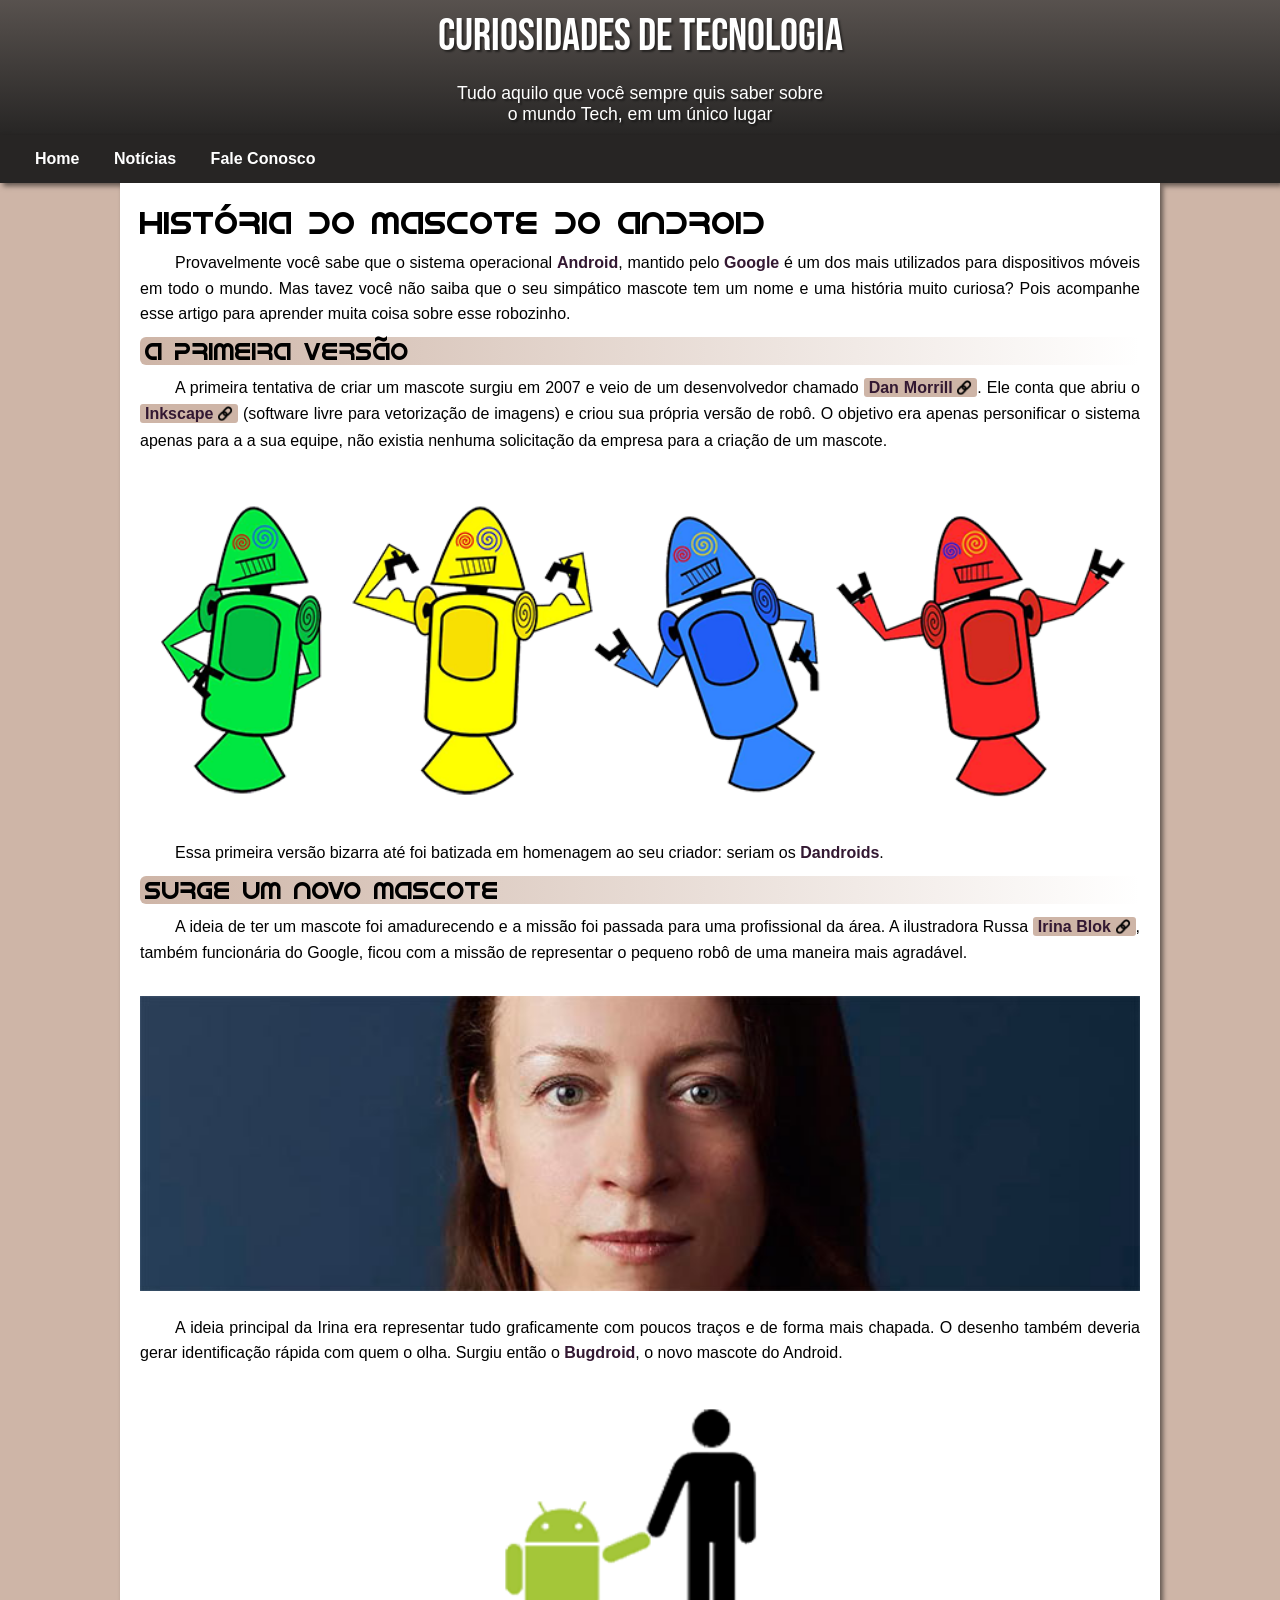
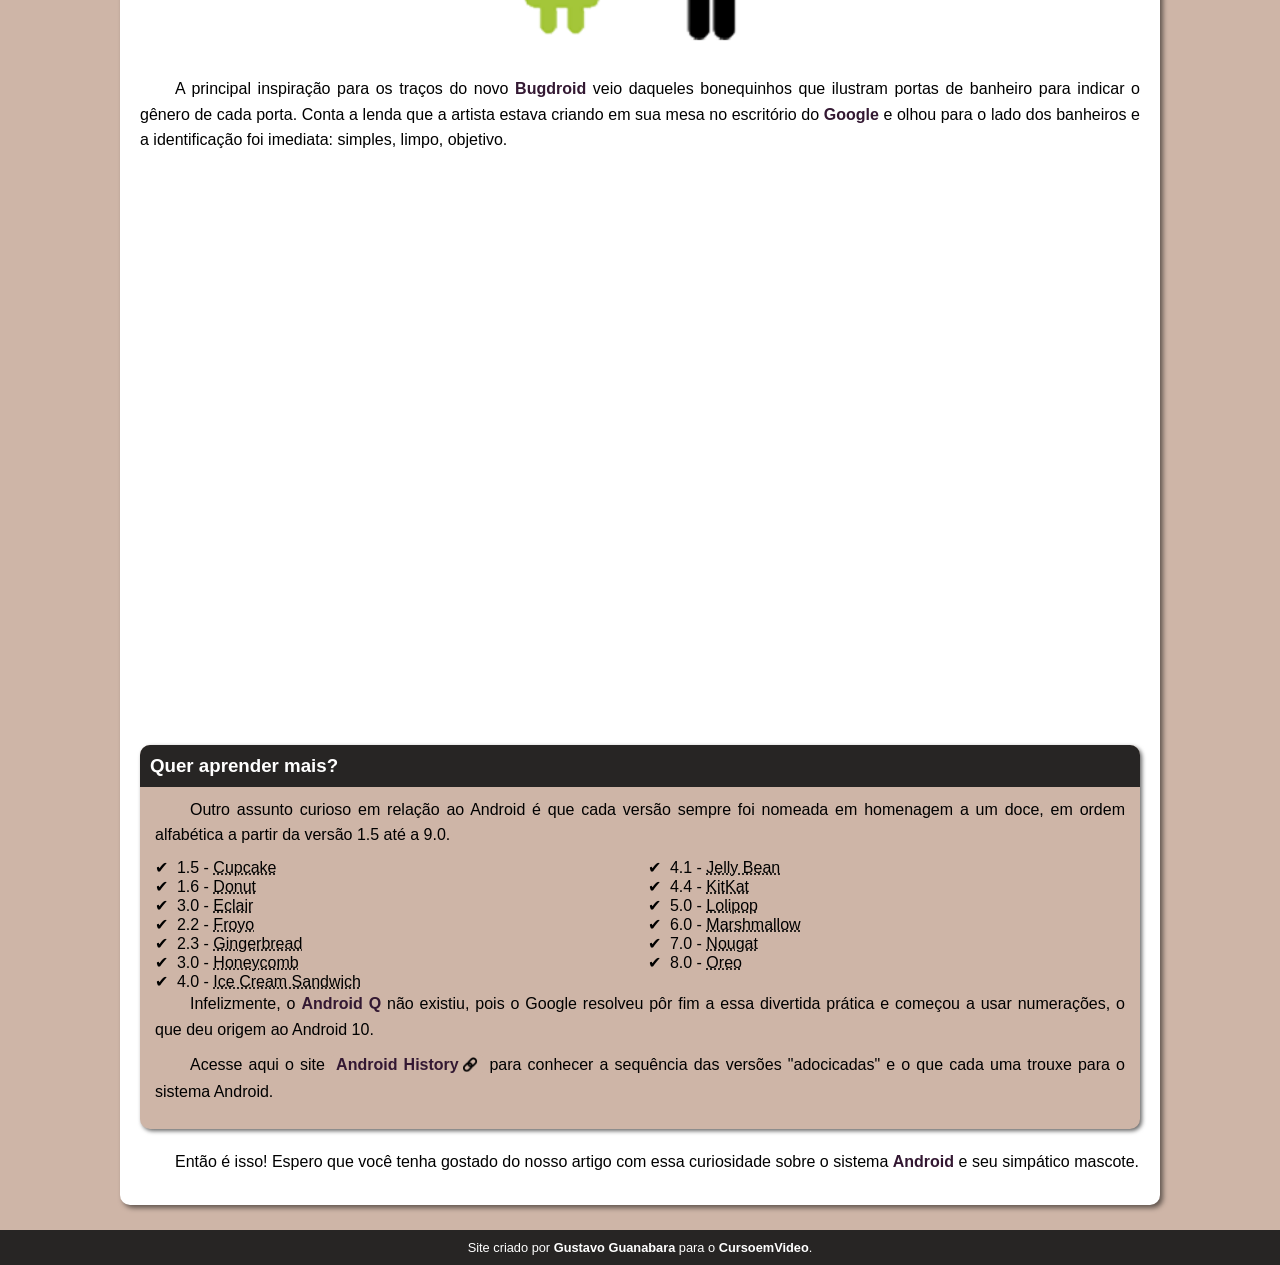
<file: index.html>
<!DOCTYPE html>
<html lang="pt-br">
<head>
    <meta charset="UTF-8">
    <meta name="viewport" content="width=device-width, initial-scale=1.0">
    <link rel="shortcut icon" href="imagens//favicon.ico" type="image/x-icon">
    <title>Como surgiu o mascote do Android?</title>
    <link rel="stylesheet" href="estilo/style.css">
</head>
<body>
    <header>
        <h1>
            Curiosidades de Tecnologia
        </h1>
        <p>
            Tudo aquilo que você sempre quis saber sobre o mundo Tech, em um único lugar
        </p>
        
    </header>
    <nav>
        <a href="#">Home</a>
        <a href="#">Notícias</a>
        <a href="#">Fale Conosco</a>
    </nav>
    <main>
        <h1>
            História do Mascote do Android
        </h1>
        <p>
            Provavelmente você sabe que o sistema operacional <strong>Android</strong>, mantido pelo <strong>Google</strong> é um dos mais utilizados para dispositivos móveis em todo o mundo. Mas tavez você não saiba que o seu simpático mascote tem um nome e uma história muito curiosa? Pois acompanhe esse artigo para aprender muita coisa sobre esse robozinho.
        </p> 
        <h2>
            A primeira versão
        </h2>   
        <p>
            A primeira tentativa de criar um mascote surgiu em 2007 e veio de um desenvolvedor chamado <a target="_blank" class="externo" href="#">Dan Morrill</a>. Ele conta que abriu o <a target="_blank" class="externo" href="#">Inkscape</a> (software livre para vetorização de imagens) e criou sua própria versão de robô. O objetivo era apenas personificar o sistema apenas para a a sua equipe, não existia nenhuma solicitação da empresa para a criação de um mascote.
        </p>
        <picture>
            <source media="(max-width: 600px)" srcset="imagens/dan-droids-pq.png">
            <img src="imagens/dan-droids.png" alt="Primrita versao do robozinho Android">
        </picture>
        <p>
            Essa primeira versão bizarra até foi batizada em homenagem ao seu criador: seriam os <strong>Dandroids</strong>.
        </p>
        <h2>
            Surge um novo mascote
        </h2>
        <p>
            A ideia de ter um mascote foi amadurecendo e a missão foi passada para uma profissional da área. A ilustradora Russa <a target="_blank" class="externo" href="#">Irina Blok</a>, também funcionária do Google, ficou com a missão de representar o pequeno robô de uma maneira mais agradável.
        </p>
        <picture>
            <source media="(max-width: 700px)" srcset="imagens/irina-blok-pq.jpg">
            <img src="imagens/irina-blok.jpg" alt="Foto da Criadora Do robozinho Android Irina Blok">
        </picture>
        <p>
            A ideia principal da Irina era representar tudo graficamente com poucos traços e de forma mais chapada. O desenho também deveria gerar identificação rápida com quem o olha. Surgiu então o <strong>Bugdroid</strong>, o novo mascote do Android.
        </p> 
        <img class="pequena" src="imagens/bugdroid.png" alt="A inspiracao par o mascote do android">
        
        <p>
            A principal inspiração para os traços do novo <strong>Bugdroid</strong> veio daqueles bonequinhos que ilustram portas de banheiro para indicar o gênero de cada porta. Conta a lenda que a artista estava criando em sua mesa no escritório do <strong>Google</strong> e olhou para o lado dos banheiros e a identificação foi imediata: simples, limpo, objetivo.

        </p>
        <div class="video">
            <iframe width="888" height="472" src="https://www.youtube.com/embed/l2UDgpLz20M" title="" frameborder="0" allow="accelerometer; autoplay; clipboard-write; encrypted-media; gyroscope; picture-in-picture; web-share" referrerpolicy="strict-origin-when-cross-origin" allowfullscreen></iframe>
        </div>
        <aside>
            <h3>
                Quer aprender mais?
            </h3>
            <p>
                Outro assunto curioso em relação ao Android é que cada versão sempre foi nomeada em homenagem a um doce, em ordem alfabética a partir da versão 1.5 até a 9.0.
            </p>
            <ul>
                <li>1.5 - <abbr title="Bolo de Copo">Cupcake</abbr></li>
                <li>1.6 - <abbr title="Rosquinha">Donut</abbr></li>
                <li>3.0 - <abbr title="Bomba">Eclair</abbr></li>
                <li>2.2 - <abbr title="Iorgute Congelado">Froyo</abbr></li>
                <li>2.3 - <abbr title="Biscoito de gengibre">Gingerbread</abbr></li>
                <li>3.0 - <abbr title="Favo de mel">Honeycomb</abbr></li>
                <li>4.0 - <abbr title="Sanduiche de Sorvete">Ice Cream Sandwich</abbr></li>
                <li>4.1 - <abbr title="Jujuba">Jelly Bean</abbr></li>
                <li>4.4 - <abbr title="KitKat">KitKat</abbr></li>
                <li>5.0 - <abbr title="Pirulito">Lolipop</abbr></li>
                <li>6.0 - <abbr title="Marshmallow">Marshmallow</abbr></li>
                <li>7.0 - <abbr title="Torrone">Nougat</abbr></li>
                <li>8.0 - <abbr title="Oreo">Oreo</abbr></li
                </li>
            </ul>
            <p>
                Infelizmente, o <strong>Android Q</strong> não existiu, pois o Google resolveu pôr fim a essa divertida prática e começou a usar numerações, o que deu origem ao Android 10.
            </p>
            <p>
                Acesse aqui o site <a target="_blank" class="externo" href="#" >Android History</a> para conhecer a sequência das versões "adocicadas" e o que cada uma trouxe para o sistema Android.
            </p>
        </aside>
        <p>
            Então é isso! Espero que você tenha gostado do nosso artigo com essa curiosidade sobre o sistema <strong>Android</strong> e seu simpático mascote.
        </p>
    </main>
    <footer>
        <p>
            Site criado por <a href="#">Gustavo Guanabara</a> para o <a href="#">CursoemVideo</a>.
        </p>
    </footer>
</body>
</html>
</file>
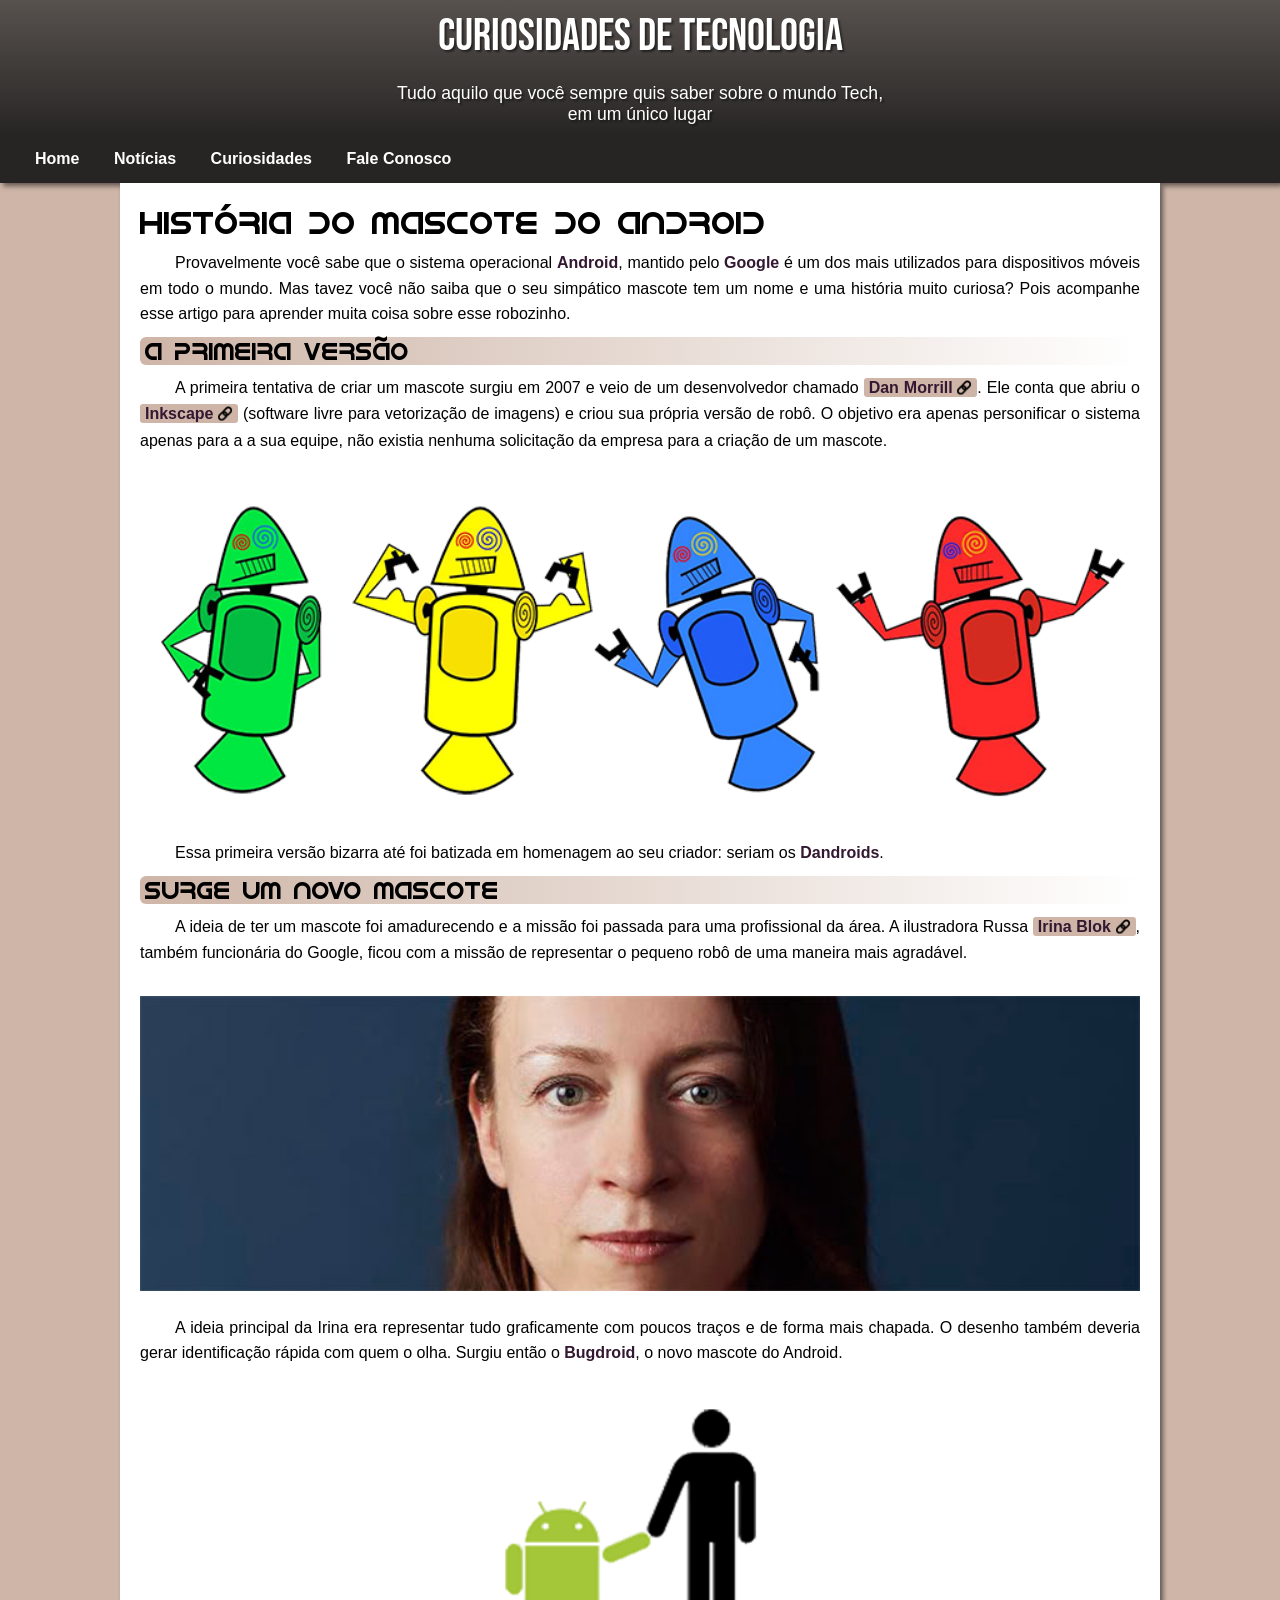
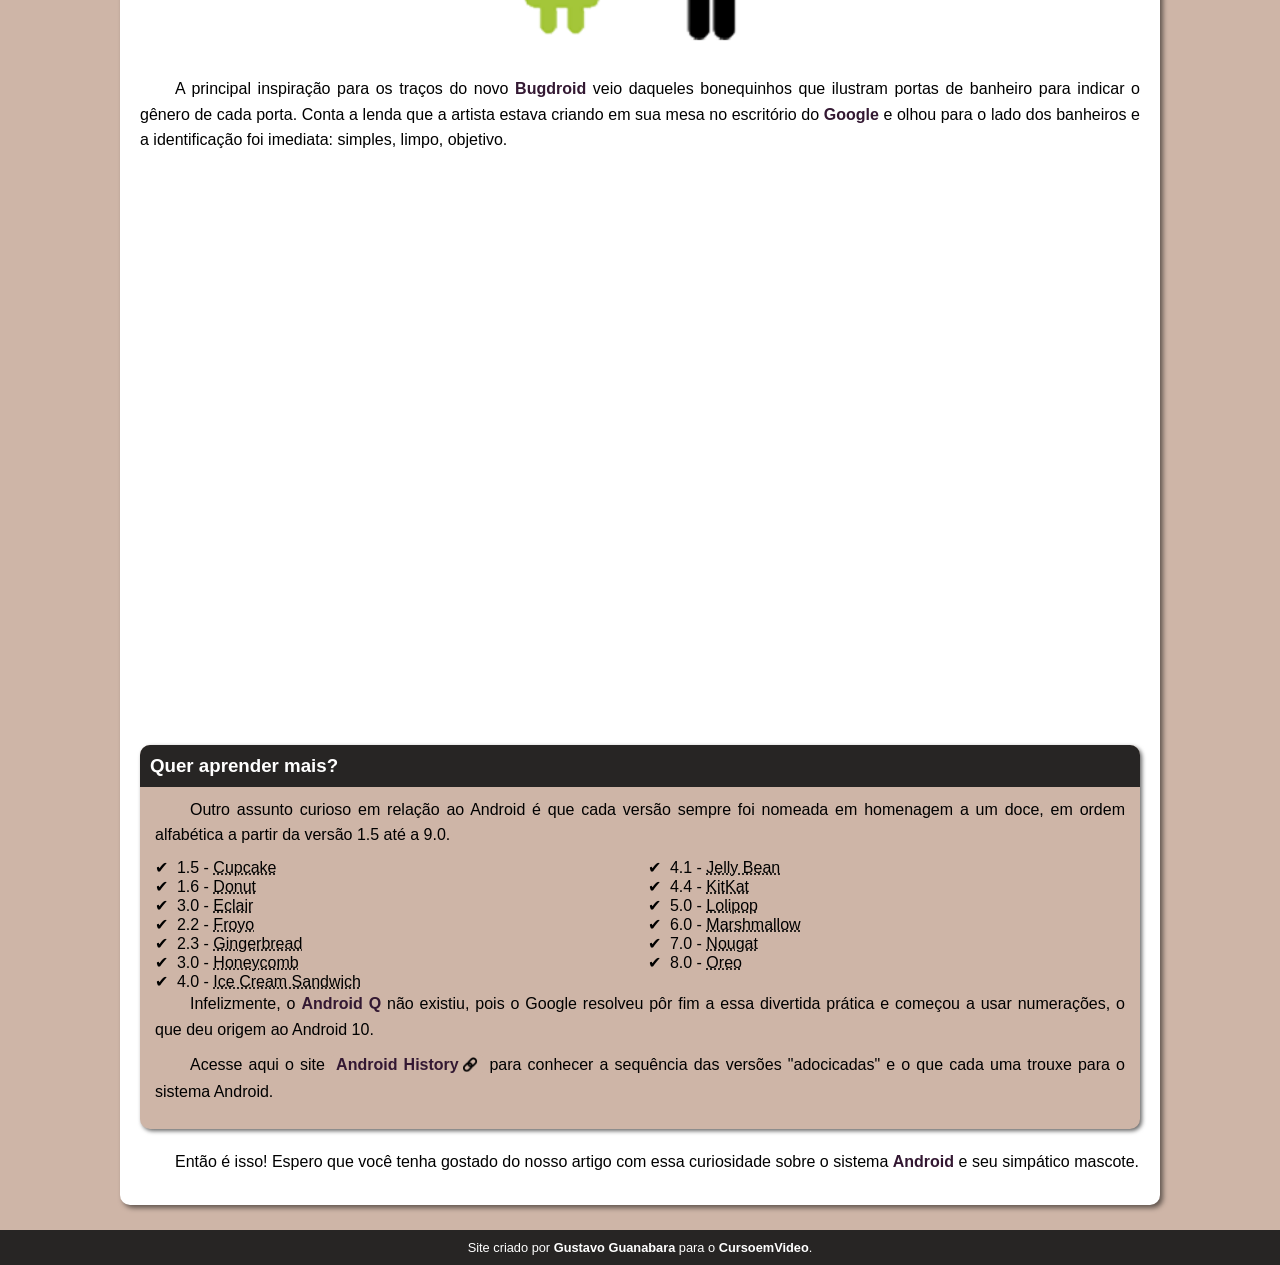
<file: android.html>
<!DOCTYPE html>
<html lang="pt-br">
<head>
    <meta charset="UTF-8">
    <meta name="viewport" content="width=device-width, initial-scale=1.0">
    <link rel="shortcut icon" href="imagens//favicon.ico" type="image/x-icon">
    <title>Como surgiu o mascote do Android?</title>
    <link rel="stylesheet" href="style.css">
</head>
<body>
    <header>
        <h1>
            Curiosidades de Tecnologia
        </h1>
        <p>
            Tudo aquilo que você sempre quis saber sobre o mundo Tech, em um único lugar
        </p>
        
    </header>
    <nav>
        <a href="#">Home</a>
        <a href="#">Notícias</a>
        <a href="#">Curiosidades</a>
        <a href="#">Fale Conosco</a>
    </nav>
    <main>
        <h1>
            História do Mascote do Android
        </h1>
        <p>
            Provavelmente você sabe que o sistema operacional <strong>Android</strong>, mantido pelo <strong>Google</strong> é um dos mais utilizados para dispositivos móveis em todo o mundo. Mas tavez você não saiba que o seu simpático mascote tem um nome e uma história muito curiosa? Pois acompanhe esse artigo para aprender muita coisa sobre esse robozinho.
        </p> 
        <h2>
            A primeira versão
        </h2>   
        <p>
            A primeira tentativa de criar um mascote surgiu em 2007 e veio de um desenvolvedor chamado <a target="_blank" class="externo" href="#">Dan Morrill</a>. Ele conta que abriu o <a target="_blank" class="externo" href="#">Inkscape</a> (software livre para vetorização de imagens) e criou sua própria versão de robô. O objetivo era apenas personificar o sistema apenas para a a sua equipe, não existia nenhuma solicitação da empresa para a criação de um mascote.
        </p>
        <picture>
            <source media="(max-width: 600px)" srcset="imagens/dan-droids-pq.png">
            <img src="imagens/dan-droids.png" alt="Primrita versao do robozinho Android">
        </picture>
        <p>
            Essa primeira versão bizarra até foi batizada em homenagem ao seu criador: seriam os <strong>Dandroids</strong>.
        </p>
        <h2>
            Surge um novo mascote
        </h2>
        <p>
            A ideia de ter um mascote foi amadurecendo e a missão foi passada para uma profissional da área. A ilustradora Russa <a target="_blank" class="externo" href="#">Irina Blok</a>, também funcionária do Google, ficou com a missão de representar o pequeno robô de uma maneira mais agradável.
        </p>
        <picture>
            <source media="(max-width: 700px)" srcset="imagens/irina-blok-pq.jpg">
            <img src="imagens/irina-blok.jpg" alt="Foto da Criadora Do robozinho Android Irina Blok">
        </picture>
        <p>
            A ideia principal da Irina era representar tudo graficamente com poucos traços e de forma mais chapada. O desenho também deveria gerar identificação rápida com quem o olha. Surgiu então o <strong>Bugdroid</strong>, o novo mascote do Android.
        </p> 
        <img class="pequena" src="imagens/bugdroid.png" alt="A inspiracao par o mascote do android">
        
        <p>
            A principal inspiração para os traços do novo <strong>Bugdroid</strong> veio daqueles bonequinhos que ilustram portas de banheiro para indicar o gênero de cada porta. Conta a lenda que a artista estava criando em sua mesa no escritório do <strong>Google</strong> e olhou para o lado dos banheiros e a identificação foi imediata: simples, limpo, objetivo.

        </p>
        <div class="video">
            <iframe width="888" height="472" src="https://www.youtube.com/embed/l2UDgpLz20M" title="" frameborder="0" allow="accelerometer; autoplay; clipboard-write; encrypted-media; gyroscope; picture-in-picture; web-share" referrerpolicy="strict-origin-when-cross-origin" allowfullscreen></iframe>
        </div>
        <aside>
            <h3>
                Quer aprender mais?
            </h3>
            <p>
                Outro assunto curioso em relação ao Android é que cada versão sempre foi nomeada em homenagem a um doce, em ordem alfabética a partir da versão 1.5 até a 9.0.
            </p>
            <ul>
                <li>1.5 - <abbr title="Bolo de Copo">Cupcake</abbr></li>
                <li>1.6 - <abbr title="Rosquinha">Donut</abbr></li>
                <li>3.0 - <abbr title="Bomba">Eclair</abbr></li>
                <li>2.2 - <abbr title="Iorgute Congelado">Froyo</abbr></li>
                <li>2.3 - <abbr title="Biscoito de gengibre">Gingerbread</abbr></li>
                <li>3.0 - <abbr title="Favo de mel">Honeycomb</abbr></li>
                <li>4.0 - <abbr title="Sanduiche de Sorvete">Ice Cream Sandwich</abbr></li>
                <li>4.1 - <abbr title="Jujuba">Jelly Bean</abbr></li>
                <li>4.4 - <abbr title="KitKat">KitKat</abbr></li>
                <li>5.0 - <abbr title="Pirulito">Lolipop</abbr></li>
                <li>6.0 - <abbr title="Marshmallow">Marshmallow</abbr></li>
                <li>7.0 - <abbr title="Torrone">Nougat</abbr></li>
                <li>8.0 - <abbr title="Oreo">Oreo</abbr></li
                </li>
            </ul>
            <p>
                Infelizmente, o <strong>Android Q</strong> não existiu, pois o Google resolveu pôr fim a essa divertida prática e começou a usar numerações, o que deu origem ao Android 10.
            </p>
            <p>
                Acesse aqui o site <a target="_blank" class="externo" href="#" >Android History</a> para conhecer a sequência das versões "adocicadas" e o que cada uma trouxe para o sistema Android.
            </p>
        </aside>
        <p>
            Então é isso! Espero que você tenha gostado do nosso artigo com essa curiosidade sobre o sistema <strong>Android</strong> e seu simpático mascote.
        </p>
    </main>
    <footer>
        <p>
            Site criado por <a href="#">Gustavo Guanabara</a> para o <a href="#">CursoemVideo</a>.
        </p>
    </footer>
</body>
</html>
</file>
<file: estilo/style.css>
@charset 'UTF-8';

@import url('https://fonts.googleapis.com/css2?family=Bebas+Neue&display=swap');

@font-face {
    font-family:Android;
    src: url(../fontes/android.otf) format(opentype);
}

* {
    padding: 0px;
    margin: 0px;
}

:root {
    --cor0:#CEB5A7;
    --cor1:#41C677;
    --cor2:#606C38;
    --cor3:#313131c0;
    --cor4:#331832;
    --cor5:#1c1c1cef;

    --fonte-padrao: 'Arial', 'Helvetica', sans-serif;
    --fonte-andoid:'Android',sans-serif;
    --fonte-destaque:  'Bebas Neue', Helvetica, sans-serif;
}

body {
    background-color: var(--cor0);
    font-family: var(--fonte-padrao);
}

header {
    background-image: linear-gradient(to bottom,  var(--cor3), var(--cor5));
    text-align: center;
    color:white;
}

header > h1 {
    padding: 10px 0px;
    font-family: var(--fonte-destaque);
    font-weight: normal;
    text-shadow: 2px 2px 2px #0000007a;
    font-size: 2.8em;
}

header > p {
    margin: auto;
    display: block;
    padding: 10px 0px;
    width: 380px;
    text-shadow: 2px 2px 2px #0000007a;
    font-size: 1.1em;
    
}

nav {
    background-color: var(--cor5);
    padding: 15px;
    box-shadow: 3px 3px 5px 0px #00000085;
    z-index: 1000; 
}

nav > a {
    color: white;
    font-weight: bold;
    margin-left: 10px;
    text-decoration: none;
    padding: 10px;
    border-radius: 10px;
}

nav > a:hover {
    background-color: var(--cor1);
    color: var(--cor5);
    transition-duration: 0.7s;
}

main {
    background-color: white;
    min-width: 300px;
    max-width: 1000px;
    margin:auto;
    margin-bottom: 25px;
    padding: 20px;
    border-radius: 0px 0px 10px 10px;
    box-shadow: 3px 3px 5px 0px #00000085;
}

main h1 {
    font-family: var(--fonte-andoid);
    font-weight: normal;
    margin-bottom: 10px;
}

main h2 {
    font-family: var(--fonte-andoid);
    font-weight: normal;
    margin-bottom: 10px;
    background-image: linear-gradient(to right, var(--cor0),transparent);
    text-indent: 5px;
    border-radius: 6px;
    
}

main p {
    margin-bottom: 10px;
    line-height: 1.6em;
    text-indent: 35px;
    text-align: justify;
}

main img {
    width: 100%;
    padding: 20px 0px;
}

main strong {
    color: var(--cor4);
}

main img.pequena {
    max-width: 400px;
    display: block;
    margin:auto;
}

main a.externo {
    text-decoration: none;
    background-color: var(--cor0);
    color: var(--cor4);
    font-weight: bold;
    padding: 1px 5px;
    border-radius: 3px;
}

main a.externo::after {
    content: '\00a0\1F517';
    color: transparent;
    font-size: 0.8em;
    text-shadow: 0px -1px 0px black;
    display: inline-block;
    text-decoration: none;
    text-indent: 0px;
}

main a.externo:hover {
    color: var(--cor3);
    text-decoration: underline;
}

div.video {
    position: relative;
    padding-bottom: 56.2%;
}

div.video > iframe {
    position: absolute;
    width: 100%;
    height: 100%;
}

aside {
    background-color: var(--cor0);
    padding: 15px;
    margin: 20px 0px;
    border-radius: 10px;
    box-shadow: 2px 2px 4px 0px #00000099;
}

aside h3 {
    background-color: var(--cor5);
    color: white;
    padding: 10px;
    margin: -15px -15px 10px -15px;
    border-radius: 10px 10px 0px 0px;
}

aside ul {
    columns: 2;
    list-style-position: inside;
    list-style-type:'\2714\00a0\00a0' ;
}

footer {
    background-color: var(--cor5);
    color: white;
    font-size: .8em;
    text-align: center;
    padding: 10px;
}

footer a {
    color: white;
    font-weight: bold;
    text-decoration: none;
}

footer a:hover {
    text-decoration: underline;
    color: var(--cor0);
}
</file>
<file: style.css>
@charset 'UTF-8';

@import url('https://fonts.googleapis.com/css2?family=Bebas+Neue&display=swap');

@font-face {
    font-family:Android;
    src: url(fontes/idroid.otf) format(opentype);
}

* {
    padding: 0px;
    margin: 0px;
}

:root {
    --cor0:#CEB5A7;
    --cor1:#41C677;
    --cor2:#606C38;
    --cor3:#313131c0;
    --cor4:#331832;
    --cor5:#1c1c1cef;

    --fonte-padrao: 'Arial', 'Helvetica', sans-serif;
    --fonte-andoid:'Android',sans-serif;
    --fonte-destaque:  'Bebas Neue', Helvetica, sans-serif;
}

body {
    background-color: var(--cor0);
    font-family: var(--fonte-padrao);
}

header {
    background-image: linear-gradient(to bottom,  var(--cor3), var(--cor5));
    text-align: center;
    color:white;
}

header > h1 {
    padding: 10px 0px;
    font-family: var(--fonte-destaque);
    font-weight: normal;
    text-shadow: 2px 2px 2px #0000007a;
    font-size: 2.8em;
}

header > p {
    margin: auto;
    display: block;
    padding: 10px 0px;
    width: 500px;
    text-shadow: 2px 2px 2px #0000007a;
    font-size: 1.1em;
    
}

nav {
    background-color: var(--cor5);
    padding: 15px;
    box-shadow: 3px 3px 5px 0px #00000085;
    z-index: 1000; 
}

nav > a {
    color: white;
    font-weight: bold;
    margin-left: 10px;
    text-decoration: none;
    padding: 10px;
    border-radius: 10px;
}

nav > a:hover {
    background-color: var(--cor1);
    color: var(--cor5);
    transition-duration: 0.7s;
}

main {
    background-color: white;
    min-width: 300px;
    max-width: 1000px;
    margin:auto;
    margin-bottom: 25px;
    padding: 20px;
    border-radius: 0px 0px 10px 10px;
    box-shadow: 3px 3px 5px 0px #00000085;
}

main h1 {
    font-family: var(--fonte-andoid);
    font-weight: normal;
    margin-bottom: 10px;
}

main h2 {
    font-family: var(--fonte-andoid);
    font-weight: normal;
    margin-bottom: 10px;
    background-image: linear-gradient(to right, var(--cor0),transparent);
    text-indent: 5px;
    border-radius: 6px;
    
}

main p {
    margin-bottom: 10px;
    line-height: 1.6em;
    text-indent: 35px;
    text-align: justify;
}

main img {
    width: 100%;
    padding: 20px 0px;
}

main strong {
    color: var(--cor4);
}

main img.pequena {
    max-width: 400px;
    display: block;
    margin:auto;
}

main a.externo {
    text-decoration: none;
    background-color: var(--cor0);
    color: var(--cor4);
    font-weight: bold;
    padding: 1px 5px;
    border-radius: 3px;
}

main a.externo::after {
    content: '\00a0\1F517';
    color: transparent;
    font-size: 0.8em;
    text-shadow: 0px -1px 0px black;
    display: inline-block;
    text-decoration: none;
    text-indent: 0px;
}

main a.externo:hover {
    color: var(--cor3);
    text-decoration: underline;
}

div.video {
    position: relative;
    padding-bottom: 56.2%;
}

div.video > iframe {
    position: absolute;
    width: 100%;
    height: 100%;
}

aside {
    background-color: var(--cor0);
    padding: 15px;
    margin: 20px 0px;
    border-radius: 10px;
    box-shadow: 2px 2px 4px 0px #00000099;
}

aside h3 {
    background-color: var(--cor5);
    color: white;
    padding: 10px;
    margin: -15px -15px 10px -15px;
    border-radius: 10px 10px 0px 0px;
}

aside ul {
    columns: 2;
    list-style-position: inside;
    list-style-type:'\2714\00a0\00a0' ;
}

footer {
    background-color: var(--cor5);
    color: white;
    font-size: .8em;
    text-align: center;
    padding: 10px;
}

footer a {
    color: white;
    font-weight: bold;
    text-decoration: none;
}

footer a:hover {
    text-decoration: underline;
    color: var(--cor0);
}
</file>
